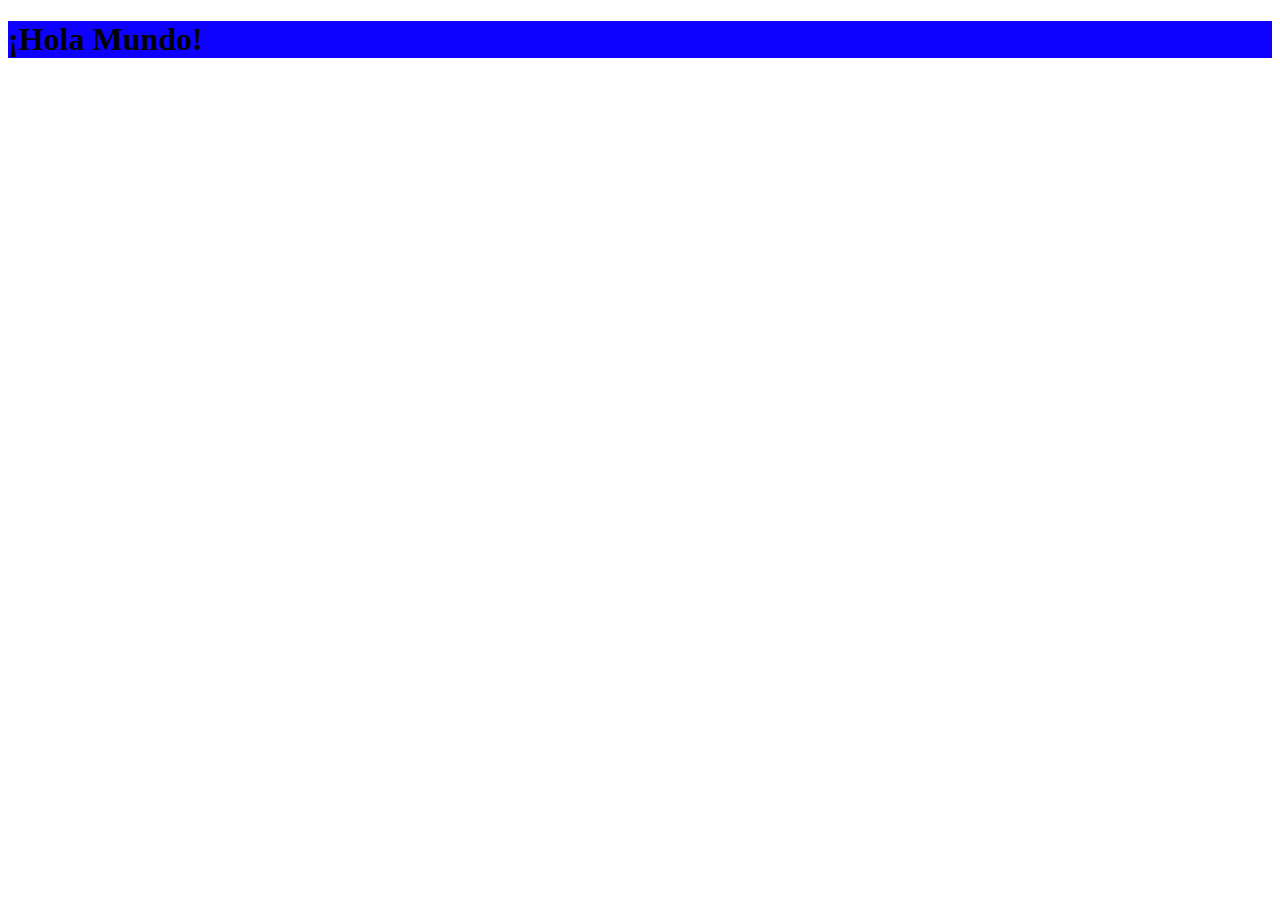
<file: Proyecto/index.html>
<!DOCTYPE html>
<html lang="en">
<head>
    <meta charset="UTF-8">
    <meta name="viewport" content="width=device-width, initial-scale=1.0">
    <title>Document</title>
    <link rel="stylesheet" href="styles.css">
</head>
<body>
    <h1>¡Hola Mundo!</h1>
    
</body>
</html>
</file>
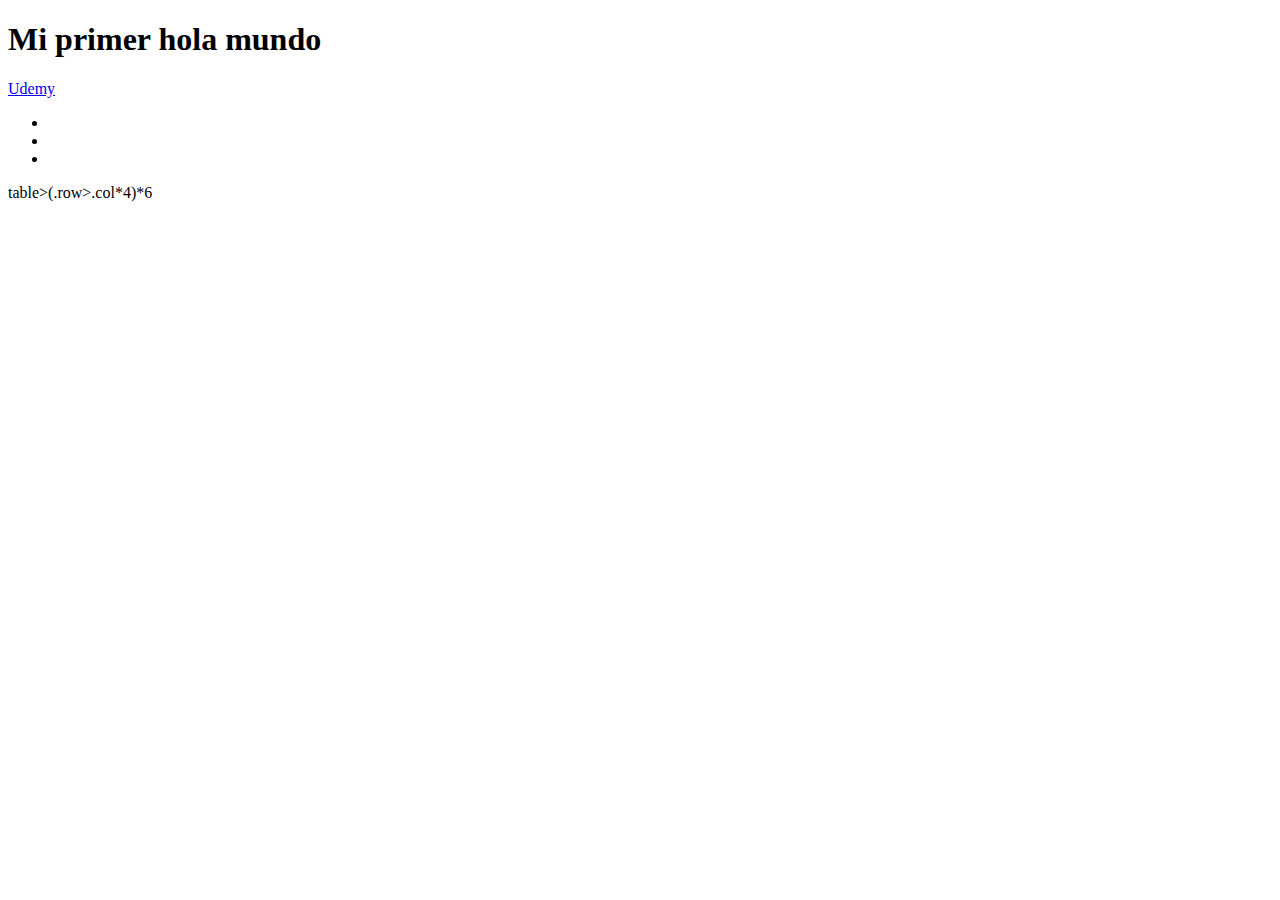
<file: Proyecto/js/index.html>
<!DOCTYPE html>
<html lang="en">
<head>
    <meta charset="UTF-8">
    <meta name="viewport" content="width=device-width, initial-scale=1.0">
    <title>Document</title>
</head>
<body>
    <h1>Mi primer hola mundo</h1>
    <a href="https://www.udemy.com">Udemy</a>

    <ul>
        <li class="juego" id="game3"></li>
        <li class="juego" id="game2"></li>
        <li class="juego" id="game1"></li>
    </ul>
 <div id="container"></div>

 table>(.row>.col*4)*6
  <table>
    <tr class="row">
        <td class="col1"></td>
        <td class="col2"></td>
        <td class="col3"></td>
        <td class="col4"></td>
    </tr>
    <tr class="row">
        <td class="col1"></td>
        <td class="col2"></td>
        <td class="col3"></td>
        <td class="col4"></td>
    </tr>
    <tr class="row">
        <td class="col1"></td>
        <td class="col2"></td>
        <td class="col3"></td>
        <td class="col4"></td>
    </tr>
    <tr class="row">
        <td class="col1"></td>
        <td class="col2"></td>
        <td class="col3"></td>
        <td class="col4"></td>
    </tr>
    <tr class="row">
        <td class="col1"></td>
        <td class="col2"></td>
        <td class="col3"></td>
        <td class="col4"></td>
    </tr>
    <tr class="row">
        <td class="col1"></td>
        <td class="col2"></td>
        <td class="col3"></td>
        <td class="col4"></td>
    </tr>
  </table>

</body>
</html>
</file>
<file: Proyecto/styles.css>
h1{
    background-color: rgb(13, 0, 255);
}
</file>
